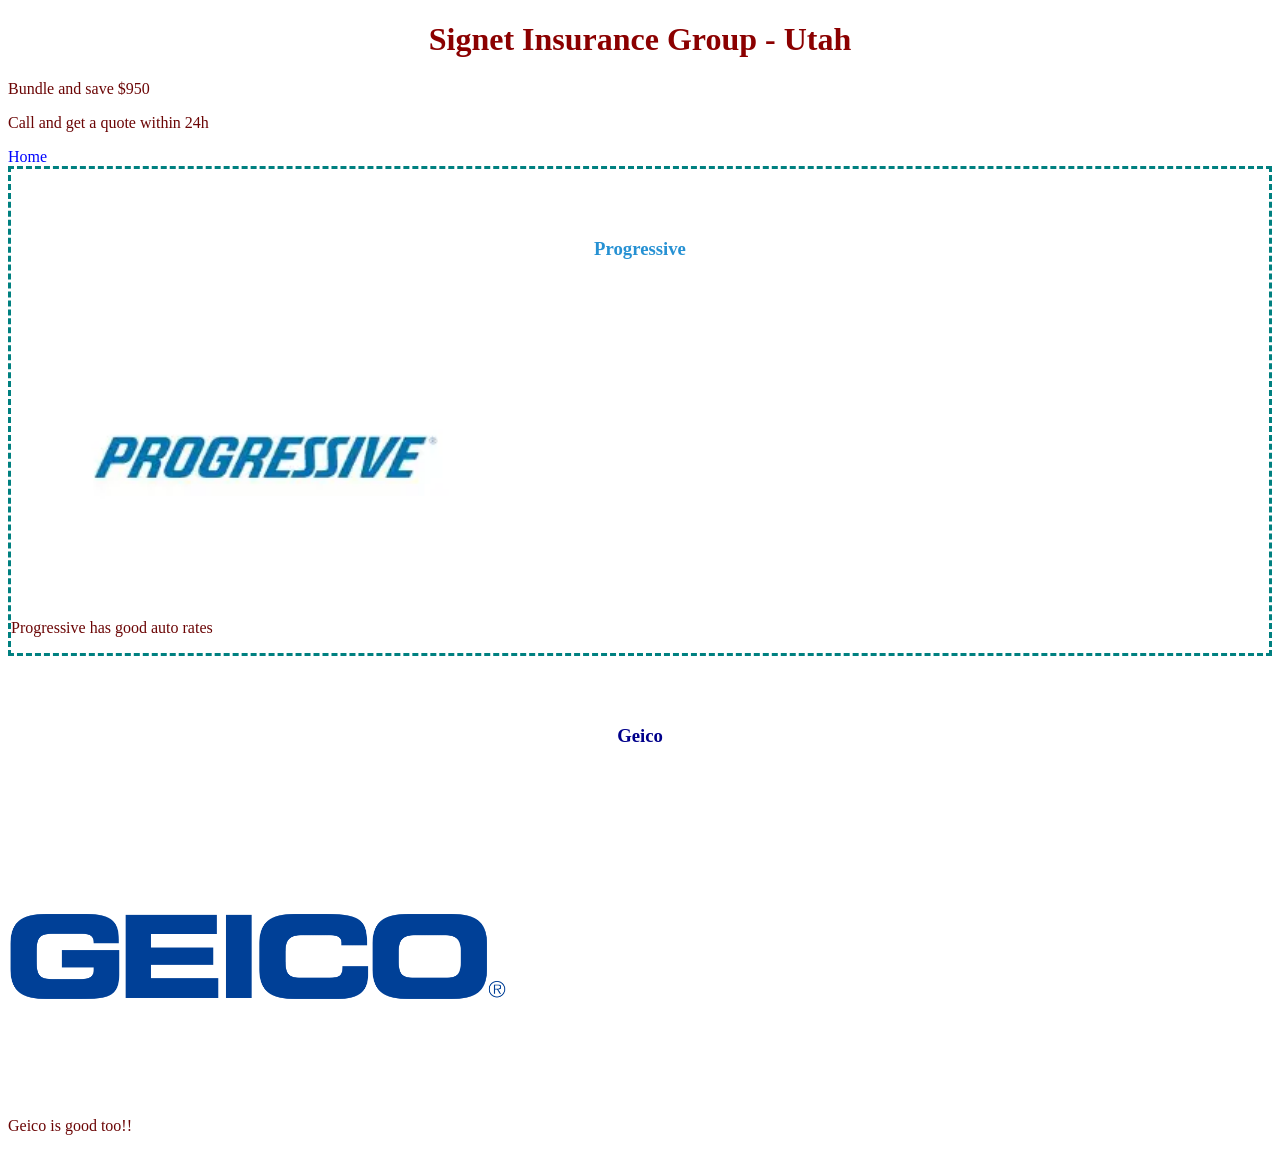
<file: Home/About.html>
<!DOCTYPE html>
<html lang="en">
<head>
    <meta charset="UTF-8">
    <meta name="viewport" content="width=device-width, initial-scale=1.0">
    <title>Document</title>
    <link href="../CSS/styles.css" rel="stylesheet">
</head>
<body>
            <h1 class="sticky-title">Signet Insurance Group - Utah</h1>
            <p>Bundle and save $950</P>
            <P>Call and get a quote within 24h</P>
    <!-- ../ means to go back a folder-->
    <a href="../index.html">Home</a>
</body>
<!-- putting an image in-->
 <div>
 <h3 id="pro-ins" class="Carrier">Progressive</h3>
<img class="carrier-photos" src="/images/Progressive Logo.webp" alt="Logo of Progressive Insurance">
<p>Progressive has good auto rates</p>
</div>
<h3 id="Geico-ins" class="Carrier">Geico</h3>
<img class="carrier-photos" src="/images/Geico Logo.png" width="300" alt="Logo of Geico Insurance">
<p> Geico is good too!!</p>
</html>
</file>
<file: CSS/styles.css>
/* selector { 
        Property: value;
        Another-property: another value;
}
*/


h1 {
    Color: darkred;
    text-align: center;
}

.sticky-title {
    position: sticky;
    top:0;
    background-color: white;
    z-index:100;
}

#Geico-ins {
    Color: darkblue
}

#pro-ins {
    Color:rgb(38, 145, 211)
}

div {
    border-style: dashed;
    border-color: teal
}

h3 {
    text-align: center;
}

.Carrier {
    padding: 50px;
}

body {
    font-family:'Times New Roman', Times, serif;
    font-size: auto;
    font-weight: 200;
    color: rgb(107, 5, 5);
}

a {
    color:rgb(0, 4, 255);
    Text-decoration: none
}

a:hover {
    color:rgb(100, 10, 10);
    text-decoration: underline
}

.carrier-photos{
    width: 500px;
    display: inline-block;
}

.hero{
    color:white;
    background-image: url(../images/Signet\ Logo\ jpeg.jpeg);
    background-size: contain;
    background-repeat: no-repeat;
    min-height: 400px;
}

/* top, bottom, right, center */
</file>
